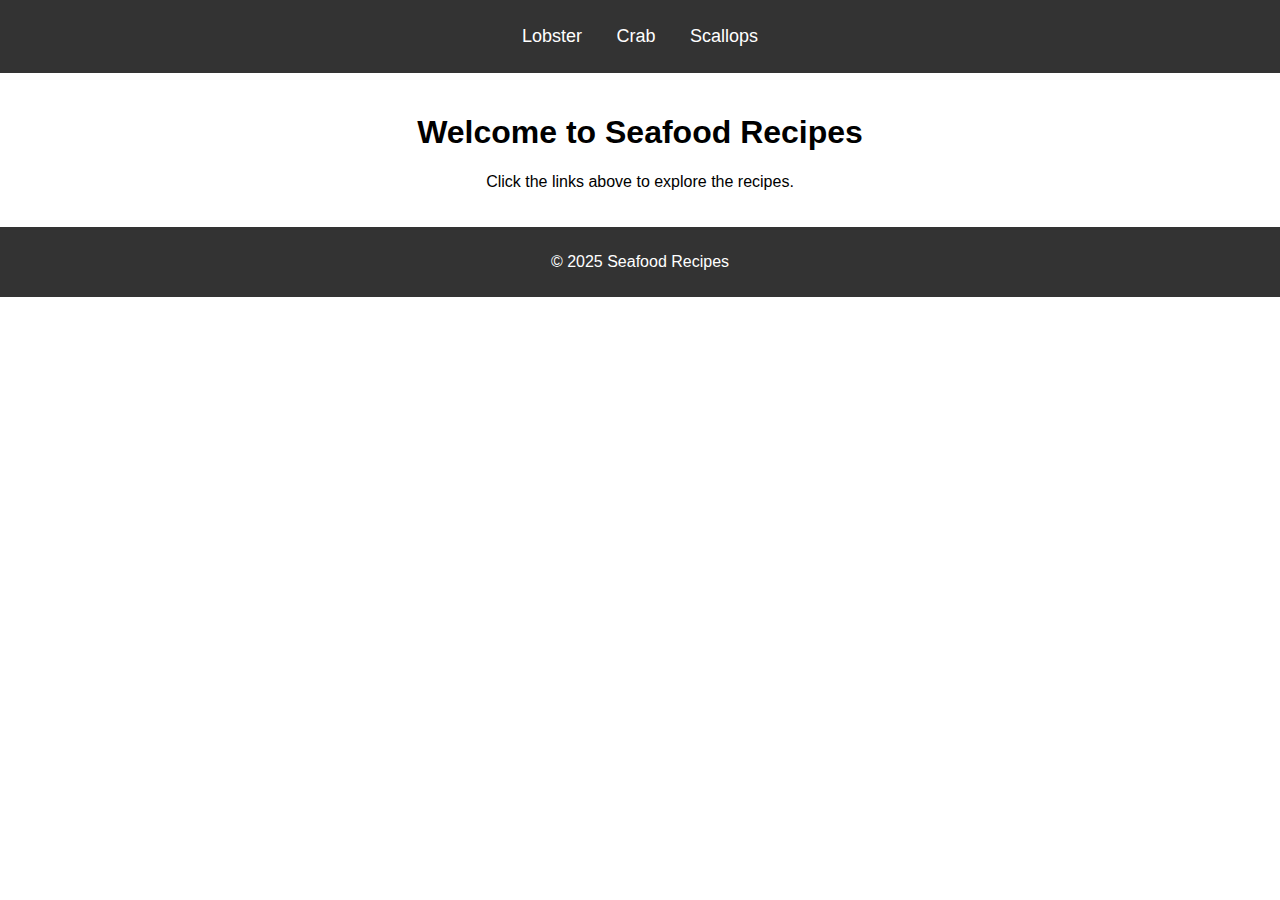
<file: Index.html>
<!DOCTYPE html>
<html lang="en">
<head>
    <meta charset="UTF-8">
    <meta name="viewport" content="width=device-width, initial-scale=1.0">
    <title>Seafood Recipes</title>
    <link rel="stylesheet" href="styles.css">
</head>
<body>
    <header>
        <nav>
            <ul>
                <li><a href="lobster.html">Lobster</a></li>
                <li><a href="crab.html">Crab</a></li>
                <li><a href="scallops.html">Scallops</a></li>
            </ul>
        </nav>
    </header>
    <main>
        <h1>Welcome to Seafood Recipes</h1>
        <p>Click the links above to explore the recipes.</p>
    </main>
    <footer>
        <p>&copy; 2025 Seafood Recipes</p>
    </footer>
</body>
</html>
</file>
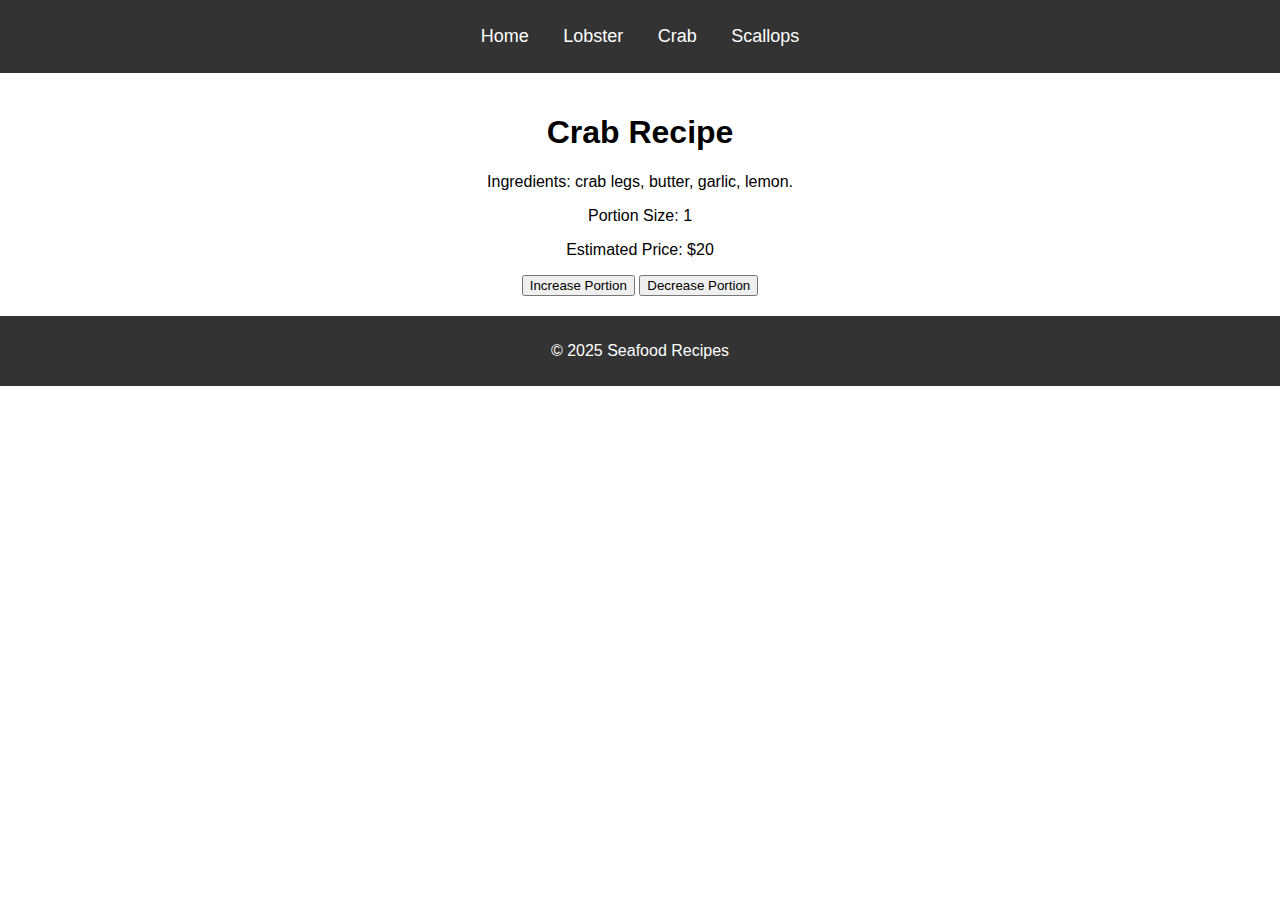
<file: crab.html>
<!DOCTYPE html>
<html lang="en">
<head>
    <meta charset="UTF-8">
    <meta name="viewport" content="width=device-width, initial-scale=1.0">
    <title>Crab Recipe</title>
    <link rel="stylesheet" href="styles.css">
    <script src="script.js" defer></script>
</head>
<body>
    <header>
        <nav>
            <ul>
                <li><a href="index.html">Home</a></li>
                <li><a href="lobster.html">Lobster</a></li>
                <li><a href="crab.html">Crab</a></li>
                <li><a href="scallops.html">Scallops</a></li>
            </ul>
        </nav>
    </header>
    <main>
        <h1>Crab Recipe</h1>
        <p>Ingredients: crab legs, butter, garlic, lemon.</p>
        <p id="portionSize">Portion Size: 1</p>
        <p id="priceEstimate">Estimated Price: $20</p>
        <button onclick="increasePortion('crab')">Increase Portion</button>
        <button onclick="decreasePortion('crab')">Decrease Portion</button>
    </main>
    <footer>
        <p>&copy; 2025 Seafood Recipes</p>
    </footer>
</body>
</html>
</file>
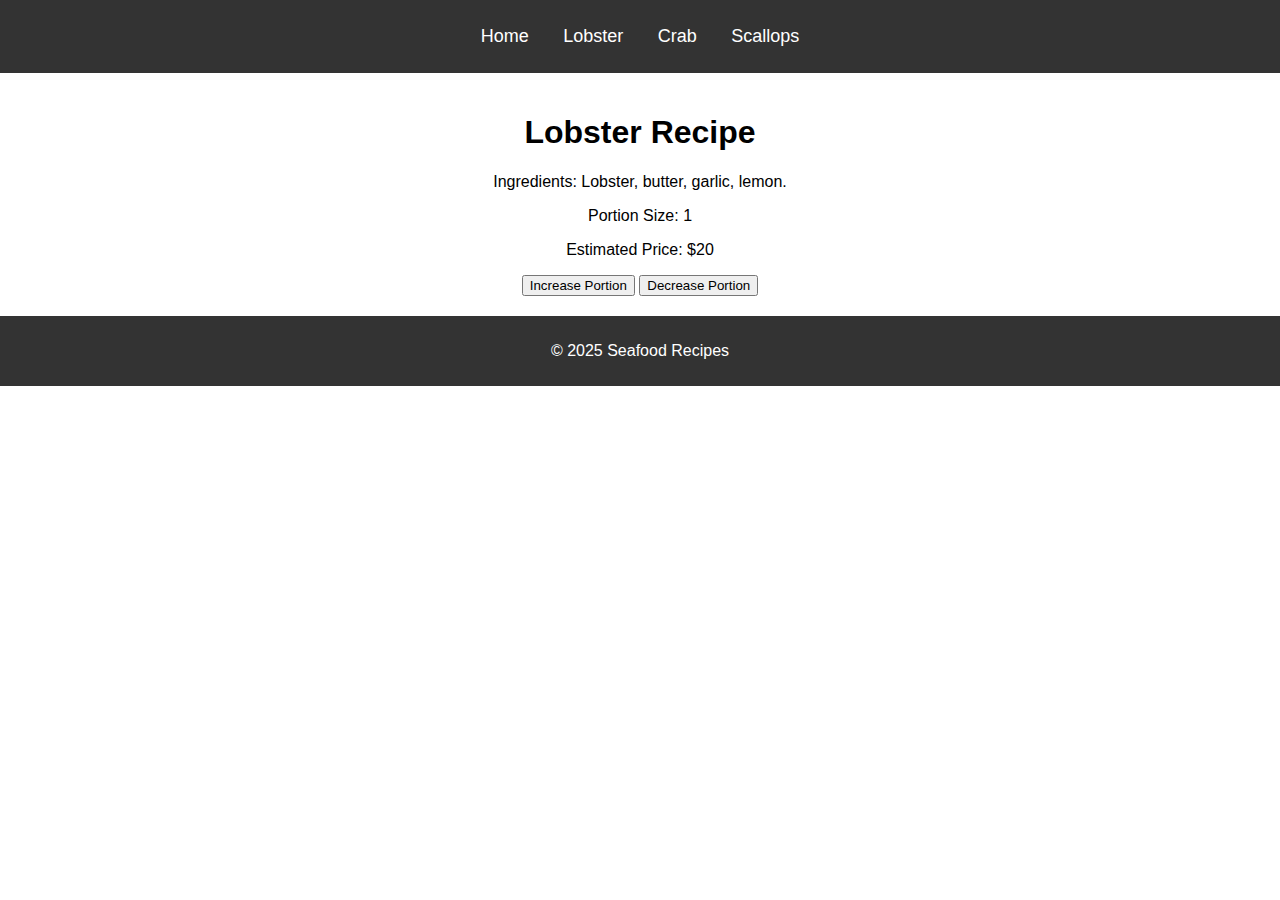
<file: lobster.html>
<!DOCTYPE html>
<html lang="en">
<head>
    <meta charset="UTF-8">
    <meta name="viewport" content="width=device-width, initial-scale=1.0">
    <title>Lobster Recipe</title>
    <link rel="stylesheet" href="styles.css">
    <script src="script.js" defer></script>
</head>
<body>
    <header>
        <nav>
            <ul>
                <li><a href="index.html">Home</a></li>
                <li><a href="lobster.html">Lobster</a></li>
                <li><a href="crab.html">Crab</a></li>
                <li><a href="scallops.html">Scallops</a></li>
            </ul>
        </nav>
    </header>
    <main>
        <h1>Lobster Recipe</h1>
        <p>Ingredients: Lobster, butter, garlic, lemon.</p>
        <p id="portionSize">Portion Size: 1</p>
        <p id="priceEstimate">Estimated Price: $20</p>
        <button onclick="increasePortion('lobster')">Increase Portion</button>
        <button onclick="decreasePortion('lobster')">Decrease Portion</button>
    </main>
    <footer>
        <p>&copy; 2025 Seafood Recipes</p>
    </footer>
</body>
</html>
</file>
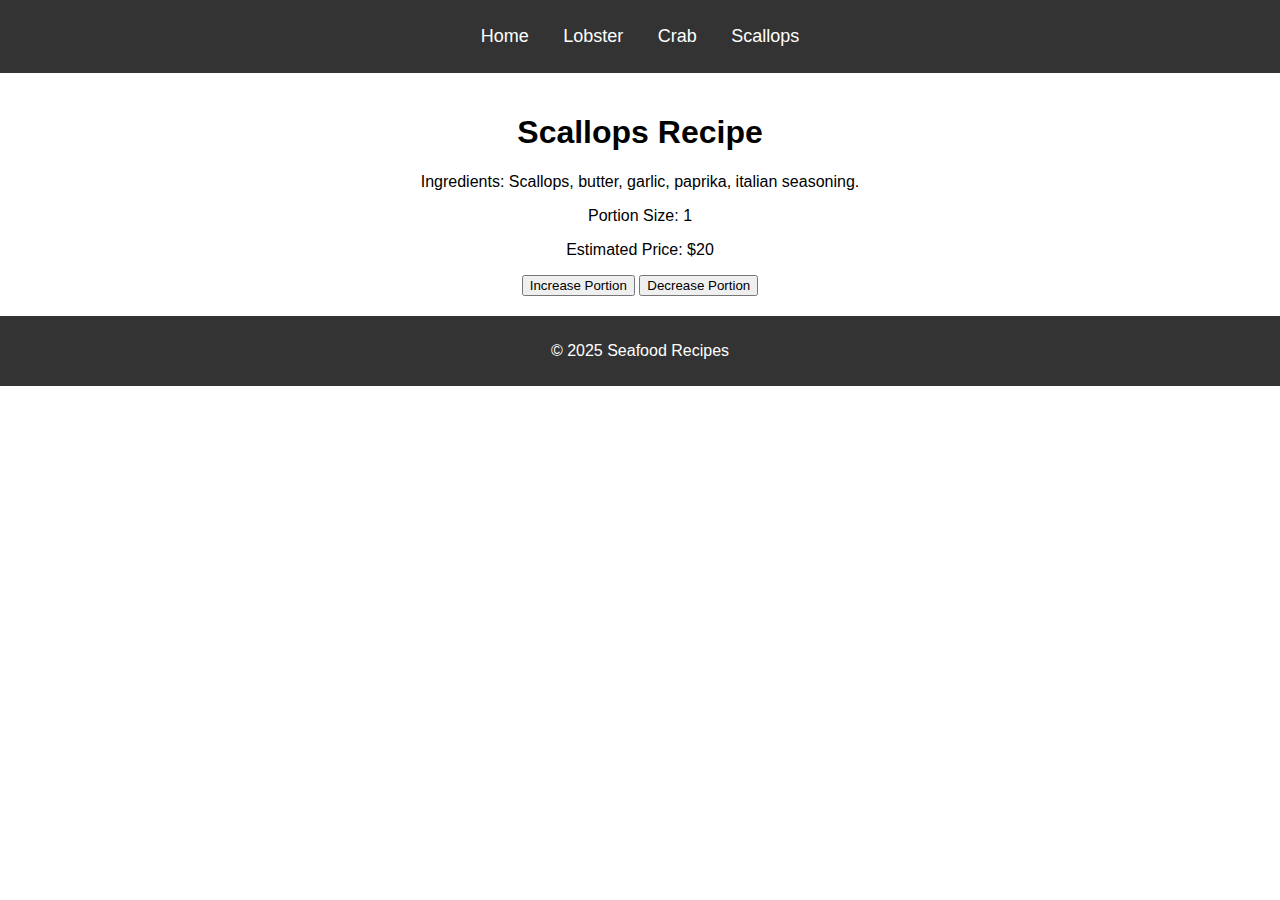
<file: scallops.html>
<!DOCTYPE html>
<html lang="en">
<head>
    <meta charset="UTF-8">
    <meta name="viewport" content="width=device-width, initial-scale=1.0">
    <title>Scallops Recipe</title>
    <link rel="stylesheet" href="styles.css">
    <script src="script.js" defer></script>
</head>
<body>
    <header>
        <nav>
            <ul>
                <li><a href="index.html">Home</a></li>
                <li><a href="lobster.html">Lobster</a></li>
                <li><a href="crab.html">Crab</a></li>
                <li><a href="scallops.html">Scallops</a></li>
            </ul>
        </nav>
    </header>
    <main>
        <h1>Scallops Recipe</h1>
        <p>Ingredients: Scallops, butter, garlic, paprika, italian seasoning.</p>
        <p id="portionSize">Portion Size: 1</p>
        <p id="priceEstimate">Estimated Price: $20</p>
        <button onclick="increasePortion('scallops')">Increase Portion</button>
        <button onclick="decreasePortion('scallops')">Decrease Portion</button>
    </main>
    <footer>
        <p>&copy; 2025 Seafood Recipes</p>
    </footer>
</body>
</html>
</file>
<file: styles.css>
body {
    font-family: Arial, sans-serif;
    margin: 0;
    padding: 0;
}

header {
    background-color: #333;
    padding: 10px 0;
}

header nav ul {
    list-style-type: none;
    padding: 0;
    text-align: center;
}

header nav ul li {
    display: inline;
    margin: 0 15px;
}

header nav ul li a {
    color: white;
    text-decoration: none;
    font-size: 18px;
}

main {
    text-align: center;
    padding: 20px;
}

footer {
    text-align: center;
    padding: 10px;
    background-color: #333;
    color: white;
}
</file>
